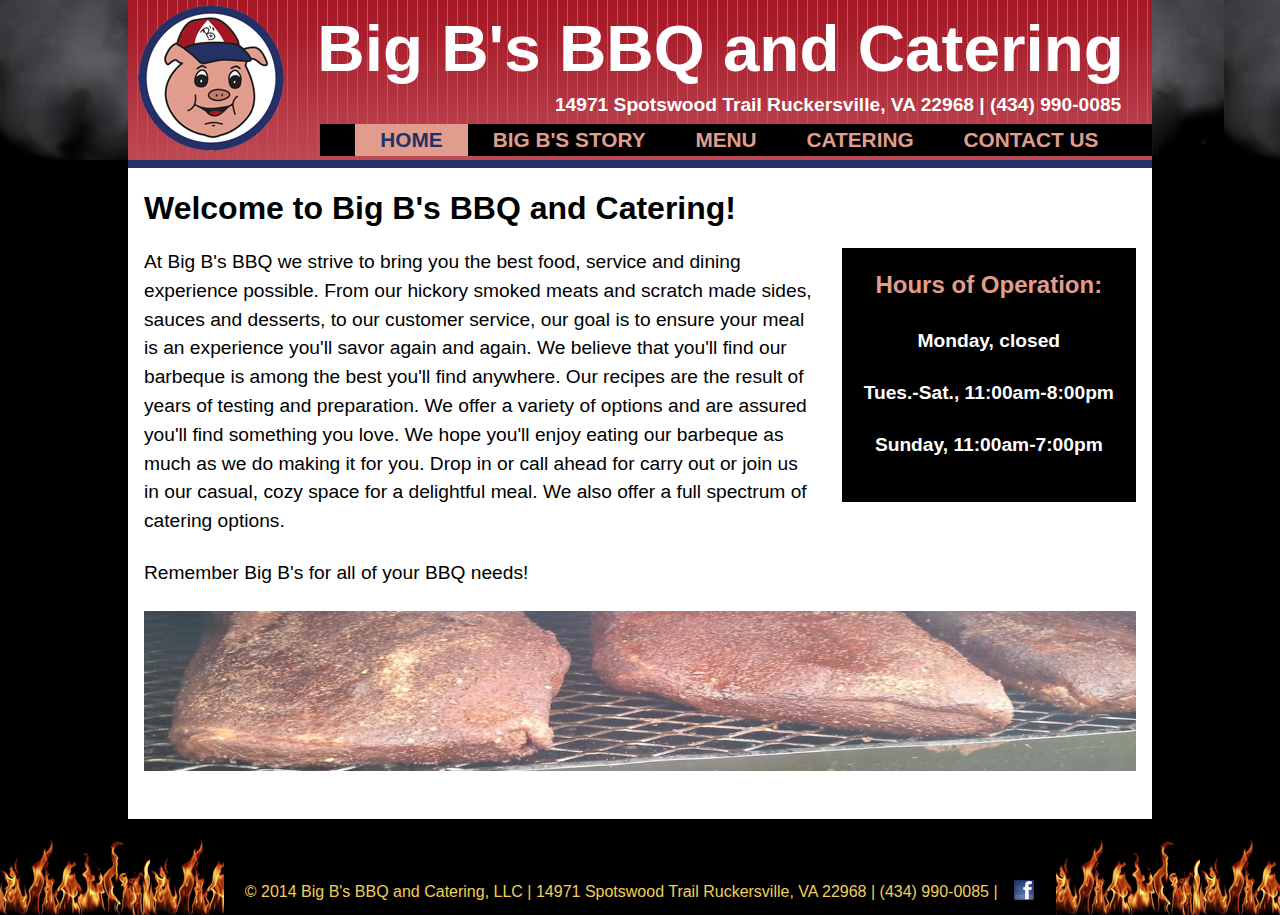
<file: index.htm>
<!doctype html>
<head>
    <meta http-equiv="Content-Type" content="text/html; charset=UTF-8">
    <meta http-equiv="default-style" content="text/css"/>
    <meta http-equiv="default-style" content="text/javascript"/>

    <meta name="description" content="Big B's BBQ, located in Ruckersville, Virginia, brings you quality food in a family-friendly atmosphere. Let us impress you with our smoked meats, delicious sides, and tasty beverages.">
    <meta name="ROBOTS" content="INDEX, FOLLOW">

    <title>Big B's BBQ and Catering</title>

    <link href="assets/reset.css" type="text/css" rel="stylesheet"/>
    <link href="assets/main.css" type="text/css" rel="stylesheet"/>
    <link href="assets/slideshow.css" type="text/css" rel="stylesheet"/>

    <link rel="shortcut icon" href="favicon.ico" type="image/x-icon">
    <link rel="icon" href="favicon.ico" type="image/x-icon">

    <script type='text/javascript' src='assets/js/jquery-1.11.1.min.js'></script>
    <script type="text/javascript" src="assets/js/jssor.slider.mini.js"></script>
    <script>
        jQuery(document).ready(function ($) {
            //Reference http://www.jssor.com/development/slider-with-slideshow-jquery.html
            //Reference http://www.jssor.com/development/tool-slideshow-transition-viewer.html

            var _SlideshowTransitions = [
                //Fade
                { $Duration: 1200, $Opacity: 2 }
            ];

            var options = {
                $SlideDuration: 500,                                //[Optional] Specifies default duration (swipe) for slide in milliseconds, default value is 500
                $DragOrientation: 3,                                //[Optional] Orientation to drag slide, 0 no drag, 1 horizental, 2 vertical, 3 either, default value is 1 (Note that the $DragOrientation should be the same as $PlayOrientation when $DisplayPieces is greater than 1, or parking position is not 0)
                $AutoPlay: true,                                    //[Optional] Whether to auto play, to enable slideshow, this option must be set to true, default value is false
                $AutoPlayInterval: 1500,                            //[Optional] Interval (in milliseconds) to go for next slide since the previous stopped if the slider is auto playing, default value is 3000
                $SlideshowOptions: {                                //[Optional] Options to specify and enable slideshow or not
                    $Class: $JssorSlideshowRunner$,                 //[Required] Class to create instance of slideshow
                    $Transitions: _SlideshowTransitions,            //[Required] An array of slideshow transitions to play slideshow
                    $TransitionsOrder: 1,                           //[Optional] The way to choose transition to play slide, 1 Sequence, 0 Random
                    $ShowLink: false                                    //[Optional] Whether to bring slide link on top of the slider when slideshow is running, default value is false
                }
            };

            var jssor_slider1 = new $JssorSlider$("slider1_container", options);

        });
    </script>

</head>
<body>
<div id="header">
    <div id="header-main" class="fixedWidthWrapper">
        <div id="header-logo"><img src="assets/images/bigBsLogo150.png" alt="Big Bs BBQ Logo"/></div>
        <div id="header-title">Big B's BBQ and Catering</div>
        <div id="header-address">14971 Spotswood Trail Ruckersville, VA 22968 | (434) 990-0085</div>
        <div id="menu">
            <ul>
                <li class="active"><div>Home</div></li>
                <li class="short-padding"><a href="story.htm">Big B's Story</a></li>
                <li><a href="menu.pdf" target="_blank">Menu</a></li>
                <li><a href="catering.htm">Catering</a></li>
                <li><a href="mailto:bigbsbbqva@gmail.com">Contact Us</a></li>
            </ul>
        </div>
    </div>
</div>
<div id="content" class="fixedWidthWrapper">
    <h1 class="bold">Welcome to Big B's BBQ and Catering!</h1>

    <div class="clear">
        <div class="left-section">
            <h3>At Big B's BBQ we strive to bring you the best food, service and dining experience possible. From our hickory smoked meats and scratch made sides, sauces and desserts, to our customer service, our goal is to ensure your meal is an experience you'll savor again and again. We believe that you'll find our barbeque is among the best you'll find anywhere. Our recipes are the result of years of testing and preparation. We offer a variety of options and are assured you'll find something you love. We hope you'll enjoy eating our barbeque as much as we do making it for you. Drop in or call ahead for carry out or join us in our casual, cozy space for a delightful meal. We also offer a full spectrum of catering options.</h3>

            <h3>Remember Big B's for all of your BBQ needs!</h3>
        </div>
        <div id="hours-of-operation" class="right-section">
            <h2>Hours of Operation:</h2>
			<h3>Monday, closed</h3>
            <h3>Tues.-Sat., 11:00am-8:00pm</h3>
            <h3>Sunday, 11:00am-7:00pm</h3>
        </div>
    </div>

    <div id="slider1_container">

        <!-- Loading Screen -->
        <div id="slider-loading" u="loading">
            <div style="filter: alpha(opacity=70); opacity:0.7; position: absolute; display: block;
                background-color: #000; top: 0px; left: 0px;width: 100%;height:100%;">
            </div>
            <div style="position: absolute; display: block; background: url(assets/images/loading.gif) no-repeat center center;
                top: 0px; left: 0px;width: 100%;height:100%;">
            </div>
        </div>

        <!-- Slides Container -->
        <div id="slider-slides" u="slides">
            <div>
                <img u=image src="assets/images/brisketsOnSmoker.jpg" />
            </div>
            <div>
                <img u=image src="assets/images/shenandoahNationalPark.jpg" />
            </div>
            <div>
                <img u=image src="assets/images/ribs.jpg" />
            </div>
            <div>
                <img u=image src="assets/images/waterfall.jpg" />
            </div>
            <div>
                <img u=image src="assets/images/smokingBacon.jpg" />
            </div>
        </div>
    </div>

</div>
<div id="footer">
    <div id="footer-main" class="fixedWidthWrapper">
        <div id="footer-text">
            &copy; 2014 Big B's BBQ and Catering, LLC | 14971 Spotswood Trail Ruckersville, VA 22968 | (434) 990-0085 |
        </div>
        <div id="facebook-link">
            <a href="https://www.facebook.com/BigBsBBQandCatering" target="_blank"><img src="assets/images/facebook20.png"
                                                                                        alt="Facebook logo"/></a>
        </div>
    </div>
</div>
</body>
</html>
</file>
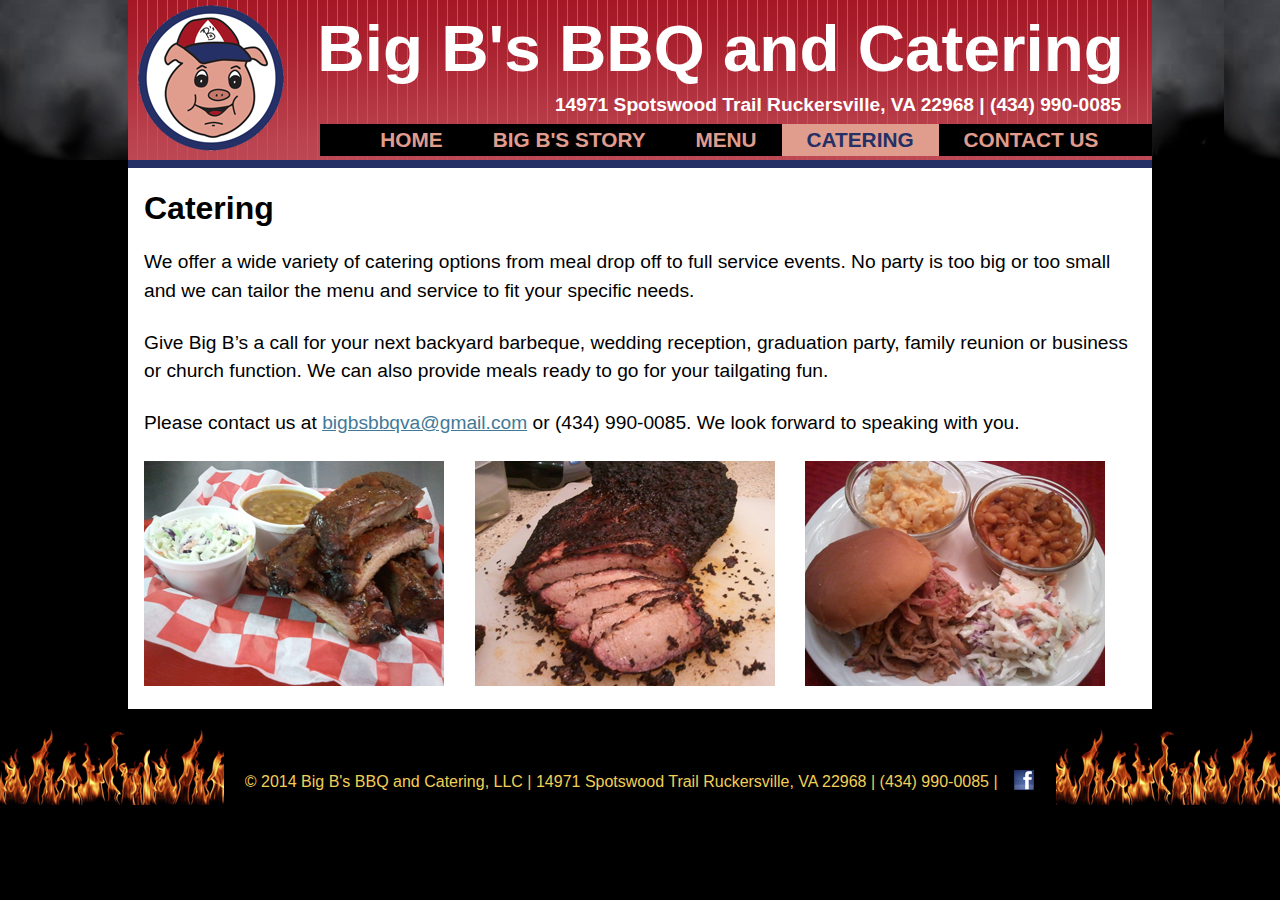
<file: catering.htm>
<!doctype html>
<head>
    <meta http-equiv="Content-Type" content="text/html; charset=UTF-8">
    <meta http-equiv="default-style" content="text/css"/>
    <meta http-equiv="default-style" content="text/javascript"/>

    <meta name="description" content="Big B's BBQ, located in Ruckersville, Virginia, offers extensive catering options to match any event.  Give us a call today.">
    <meta name="ROBOTS" content="INDEX, FOLLOW">

    <title>Catering - Big B's BBQ and Catering</title>

    <link href="assets/reset.css" type="text/css" rel="stylesheet"/>
    <link href="assets/main.css" type="text/css" rel="stylesheet"/>

    <link rel="shortcut icon" href="favicon.ico" type="image/x-icon">
    <link rel="icon" href="favicon.ico" type="image/x-icon">

    <script type='text/javascript' src='assets/js/jquery-1.11.1.min.js'></script>

</head>
<body>
<div id="header">
    <div id="header-main" class="fixedWidthWrapper">
        <div id="header-logo"><img src="assets/images/bigBsLogo150.png" alt="Big Bs BBQ Logo"/></div>
        <div id="header-title">Big B's BBQ and Catering</div>
        <div id="header-address">14971 Spotswood Trail Ruckersville, VA 22968 | (434) 990-0085</div>
        <div id="menu">
            <ul>
                <li><a href="index.htm">Home</a></li>
                <li><a href="story.htm">Big B's Story</a></li>
                <li><a href="menu.pdf" target="_blank">Menu</a></li>
                <li class="active"><div>Catering</div></li>
                <li class="short-padding"><a href="mailto:bigbsbbqva@gmail.com">Contact Us</a></li>
            </ul>
        </div>
    </div>
</div>
<div id="content" class="fixedWidthWrapper">
    <h1 class="bold">Catering</h1>

    <h3>We offer a wide variety of catering options from meal drop off to full service events. No party is too big or too small and we can tailor the menu and service to fit your specific needs.</h3>

    <h3>Give Big B’s a call for your next backyard barbeque, wedding reception, graduation party, family reunion or business or church function. We can also provide meals ready to go for your tailgating fun.</h3>

    <h3>Please contact us at <a href="mailto:bigbsbbqva@gmail.com">bigbsbbqva@gmail.com</a> or (434) 990-0085.  We look forward to speaking with you.</h3>

    <div class="image-catering"><img src="assets/images/ribPlatter.jpg"/></div>
    <div class="image-catering"><img src="assets/images/brisket.jpg"/></div>
    <div class="image-catering"><img src="assets/images/pulledPorkPlatter.jpg"/></div>

</div>
<div id="footer">
    <div id="footer-main" class="fixedWidthWrapper">
        <div id="footer-text">
            &copy; 2014 Big B's BBQ and Catering, LLC | 14971 Spotswood Trail Ruckersville, VA 22968 | (434) 990-0085 |
        </div>
        <div id="facebook-link">
            <a href="https://www.facebook.com/BigBsBBQandCatering" target="_blank"><img src="assets/images/facebook20.png"
                                                                                        alt="Facebook logo"/></a>
        </div>
    </div>
</div>
</body>
</html>
</file>
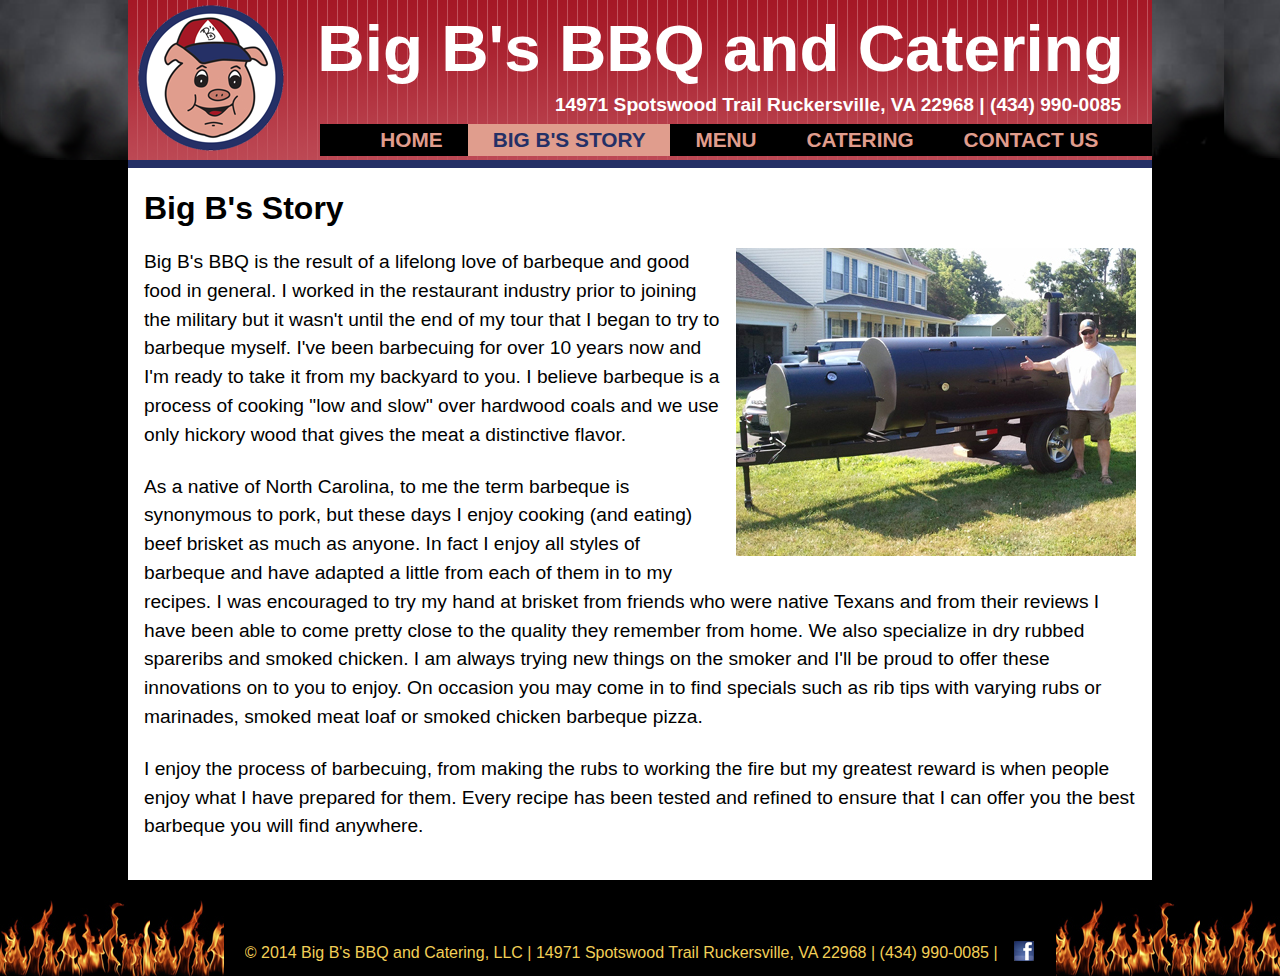
<file: story.htm>
<!doctype html>
<head>
    <meta http-equiv="Content-Type" content="text/html; charset=UTF-8">
    <meta http-equiv="default-style" content="text/css"/>
    <meta http-equiv="default-style" content="text/javascript"/>

    <meta name="description" content="Big B's BBQ, located in Ruckersville, Virginia, has a story based on a lifelong love of barbeque and good food.">
    <meta name="ROBOTS" content="INDEX, FOLLOW">

    <title>Our Story - Big B's BBQ and Catering</title>

    <link href="assets/reset.css" type="text/css" rel="stylesheet"/>
    <link href="assets/main.css" type="text/css" rel="stylesheet"/>

    <link rel="shortcut icon" href="favicon.ico" type="image/x-icon">
    <link rel="icon" href="favicon.ico" type="image/x-icon">

    <script type='text/javascript' src='assets/js/jquery-1.11.1.min.js'></script>

</head>
<body>
<div id="header">
    <div id="header-main" class="fixedWidthWrapper">
        <div id="header-logo"><img src="assets/images/bigBsLogo150.png" alt="Big Bs BBQ Logo"/></div>
        <div id="header-title">Big B's BBQ and Catering</div>
        <div id="header-address">14971 Spotswood Trail Ruckersville, VA 22968 | (434) 990-0085</div>
        <div id="menu">
            <ul>
                <li><a href="index.htm">Home</a></li>
                <li class="active"><div>Big B's Story</div></li>
                <li class="short-padding"><a href="menu.pdf" target="_blank">Menu</a></li>
                <li><a href="catering.htm">Catering</a></li>
                <li><a href="mailto:bigbsbbqva@gmail.com">Contact Us</a></li>
            </ul>
        </div>
    </div>
</div>
<div id="content" class="fixedWidthWrapper">
    <h1 class="bold">Big B's Story</h1>

    <div class="image-story"><img src="assets/images/brianAndSmoker.jpg"/></div>

    <h3>Big B's BBQ is the result of a lifelong love of barbeque and good food in general. I worked in the restaurant industry prior to joining the military but it wasn't until the end of my tour that I began to try to barbeque myself.  I've been barbecuing for over 10 years now and I'm ready to take it from my backyard to you. I believe barbeque is a process of cooking "low and slow" over hardwood coals and we use only hickory wood that gives the meat a distinctive flavor.</h3>

    <h3>As a native of North Carolina, to me the term barbeque is synonymous to pork, but these days I enjoy cooking (and eating) beef brisket as much as anyone. In fact I enjoy all styles of barbeque and have adapted a little from each of them in to my recipes. I was encouraged to try my hand at brisket from friends who were native Texans and from their reviews I have been able to come pretty close to the quality they remember from home. We also specialize in dry rubbed spareribs and smoked chicken. I am always trying new things on the smoker and I'll be proud to offer these innovations on to you to enjoy. On occasion you may come in to find specials such as rib tips with varying rubs or marinades, smoked meat loaf or smoked chicken barbeque pizza.</h3>

    <h3>I enjoy the process of barbecuing, from making the rubs to working the fire but my greatest reward is when people enjoy what I have prepared for them. Every recipe has been tested and refined to ensure that I can offer you the best barbeque you will find anywhere.</h3>

</div>
<div id="footer">
    <div id="footer-main" class="fixedWidthWrapper">
        <div id="footer-text">
            &copy; 2014 Big B's BBQ and Catering, LLC | 14971 Spotswood Trail Ruckersville, VA 22968 | (434) 990-0085 |
        </div>
        <div id="facebook-link">
            <a href="https://www.facebook.com/BigBsBBQandCatering" target="_blank"><img src="assets/images/facebook20.png"
                                                                                        alt="Facebook logo"/></a>
        </div>
    </div>
</div>
</body>
</html>
</file>
<file: assets/main.css>
/* Generic styles*/
html {
    font-size: 100%;
}

body {
    background-color: #000000;
    font-family: Helvetica, Arial, Sans-Serif;
    font-size: 1em;
}

.bold {
    font-weight: bold;
}

p, div.paragraph {
    padding-bottom: 0.7em;
}

a, a:link, a:visited, a:hover {
    text-decoration: underline;
    font-weight: normal;
    color: #437996;
}
h1 {
    font-size: 2em;
    padding-bottom: 0.5em;
}

h2 {
    font-size: 1.5em;
    padding-bottom: 1em;
}
h3 {
    font-size: 1.2em;
    padding-bottom: 1.2em;
}

div.clear {
    clear: both;
    overflow: hidden;
}
/* Layout Styles */
.fixedWidthWrapper {
    width: 64em; /* 1024px */
    overflow: hidden;
    margin-left: auto;
    margin-right: auto;
    zoom: 1;  /* For IE7 display bug */
    z-index: 100;
}

#content {
    width: 62em;
    padding: 1em;
    background: #FFFFFF;
    min-height: 31.25em;
    overflow: hidden;
    border-top: 0.5em solid #253066;
}

#header {
    background: #000000 url('images/smoke170.png') repeat-x left top;
    height: 10em;
    z-index: 50;
    width: 100%;
}

#header-main {
    background: #000000 url('images/headerBackgroundFade.png') repeat-x left top;
    height: 10em;
    overflow: hidden;
    position: relative;
}

#header-logo {
    padding: 0.2em 0.5em;
}

#header-title {
    padding: 0 0.43em;
    position: absolute;
    top: 0;
    right: 0;
    overflow: hidden;
    font-size: 4.1em;
    font-weight: bold;
    color: #FFFFFF;
}

#header-address {
    padding: 0.2em 1.6em;
    position: absolute;
    top: 4.55em;
    right: 0;
    overflow: hidden;
    font-size: 1.2em;
    font-weight: bold;
    color: #FFFFFF;
}

#menu {
    padding: 0 0.5em;
    position: absolute;
    bottom: 0.2em;
    right: 0;
    overflow: hidden;
    font: bold 1.3em Helvetica, Arial, Sans-Serif; text-transform: uppercase;
    background-color: #000000;
    color: #e09d8d;
    width: 39em;
}
#menu ul {
    text-align: center;
}
#menu li {
    float: left;
    list-style: none;
    padding: 0.2em 0 0.2em 2.4em;
}
#menu li.short-padding {
    padding-left: 1.2em;
}
#menu li.active {
    padding: 0 0 0 1.2em;
}
#menu li.active div {
    padding: 0.2em 1.2em;
    background-color: #e09d8d;
    color: #253066;
}
#menu li:hover a, #menu li:hover a:link, #menu li:hover a:visited, #menu li:hover a:hover {
    color: #FFFFFF;
    text-decoration: underline;
}
#menu a, #menu a:link, #menu a:visited, #menu a:hover {
    text-decoration: none;
    font-weight: bold;
    color: #e09d8d;
}
#footer {
    height: 6em;
    background: #000000 url('images/flames100.jpg') repeat-x left bottom;
    width: 100%;
    overflow: hidden;
}
#footer-main {
    width: 52em;
    background-color: #000000;
    text-align: center;
    overflow: hidden;
    position: relative;
    height: 6em;
    color: #f2cf57;
}
#footer-text {
    padding: 0.5em 0;
    overflow: hidden;
    position: absolute;
    bottom: 0.2em;
    left: 1.3em;
}
#facebook-link {
    padding: 0.5em 0;
    overflow: hidden;
    position: absolute;
    bottom: 0;
    right: 1.4em;
}

/* END Layout Styles */

div.image-story {
    float: right;
    position: relative;
    padding: 0 0 1em 1em;
}
div.image-catering {
    float: left;
    position: relative;
    padding: 0 1.91em 0 0;
}

div.left-section {
    position: relative;
    float: left;
    width: 42em;
    overflow: hidden;
    padding-right: 1em;
}

div.right-section {
    position: relative;
    float: right;
    width: 16em;
    overflow: hidden;
    padding-left: 1em;
}
div#hours-of-operation {
    background-color: #000000;
    color: #FFFFFF;
    font-weight: bold;
    padding: 1.2em;
    text-align: center;
}
div#hours-of-operation h2 {
    color: #e09d8d;
}
</file>
<file: assets/slideshow.css>
#slider1_container {
    position: relative;
    width: 992px;
    height: 160px;
    overflow: hidden;
    padding: 1em 0;
}

#slider-loading {
    position: absolute;
    top: 0;
    left: 0;
}

#slider-slides {
    cursor: move;
    position: absolute;
    left: 0;
    top: 0;
    width: 992px;
    height: 160px;
    overflow: hidden;
}
</file>
